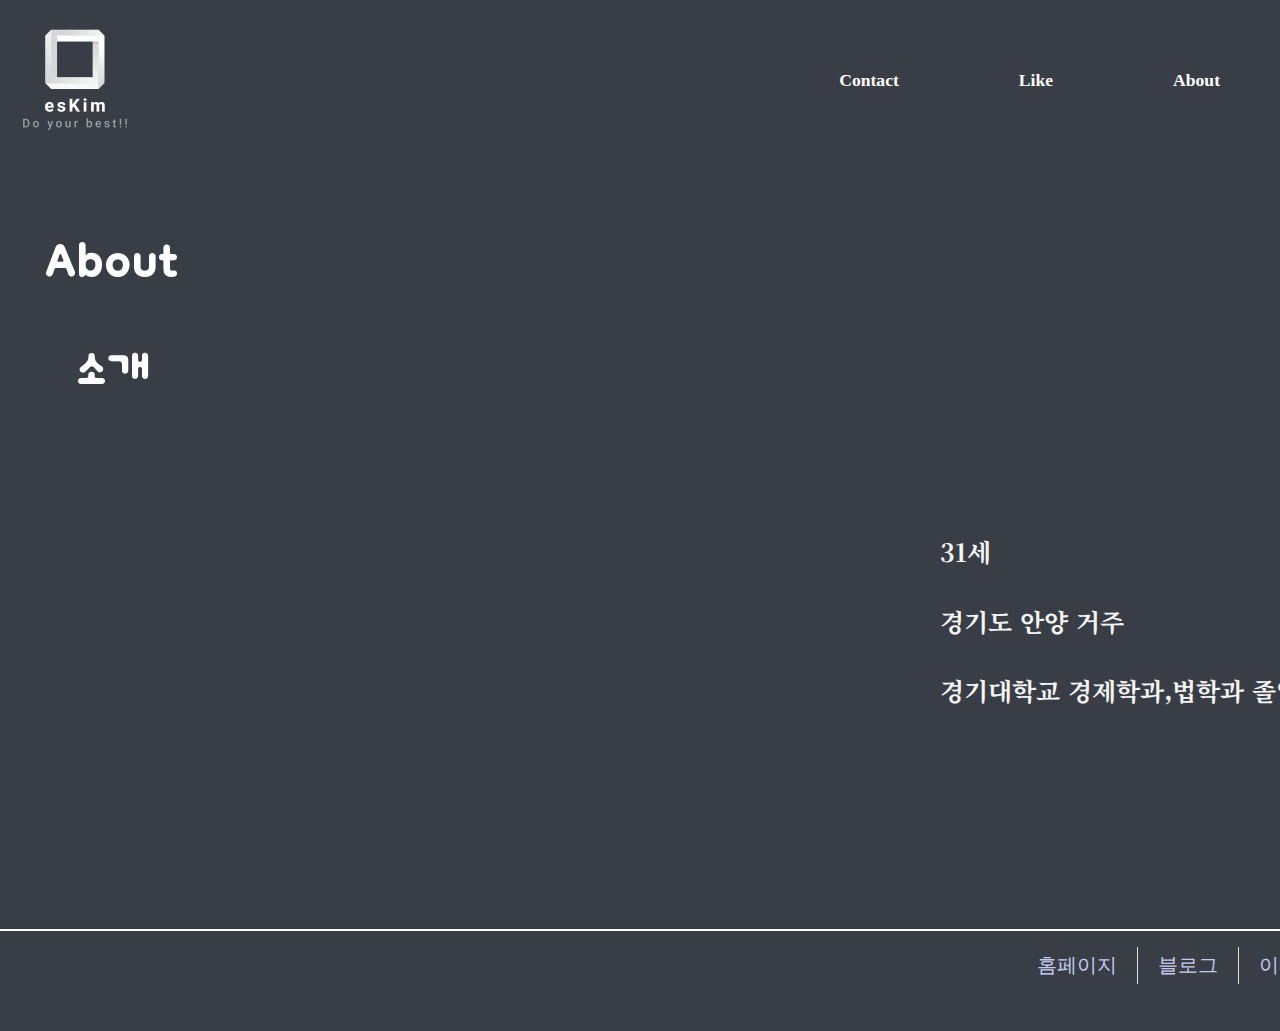
<file: about.html>
<!doctype html>
<html lang="ko">
    <head>
        <meta charset="utf-8">
        <title>About응수</title>
        <link rel="stylesheet" href="css/style.css">
    </head>
    <body> 
         
    <header>
        <div id="high"> 
             <a href="http://127.0.0.1:5500/02/index.html"><img src="img/logo.png" width="150"> </a>     
          </div>
    </header>
    <nav>
        <div id="topMenu">
            <li><a href="about.html">About</a></li>
            <li><a href="like.html">Like</a></li>
            <li><a href="contact.html">Contact</a></li>
        </div>
    </nav>
            
    <main class=""contets">  
   
        
        <div id="logotext">
            <h2>&nbsp;&nbsp;&nbsp;About
                <br>&nbsp;&nbsp;&nbsp;&nbsp;&nbsp;소개<br><br><br><br><br></h2>
            </div>
             <div id="text">
                <ul>
                    <div class="li"><h4>31세</h4></div>
                    <div class="li"><h4>경기도 안양 거주</h4></div>
                    <div class="li"><h4>경기대학교 경제학과,법학과 졸업</h4></div>
                </ul> 
            </div>
        </main>
    <footer>
        <div id="bottomMenu">
            <ul>
                <li><a href="mailto:"mascoeskim@gmail.com">이메일</a></li>
                <li><a href="https://velog.io/@mascoeskim">블로그</a></li>
                <li><a href="https://127.0.0.1:5500/02/index.html">홈페이지</a><li>
                
            </ul>
        </div>
    </footer>
    </body>
</html>
</file>
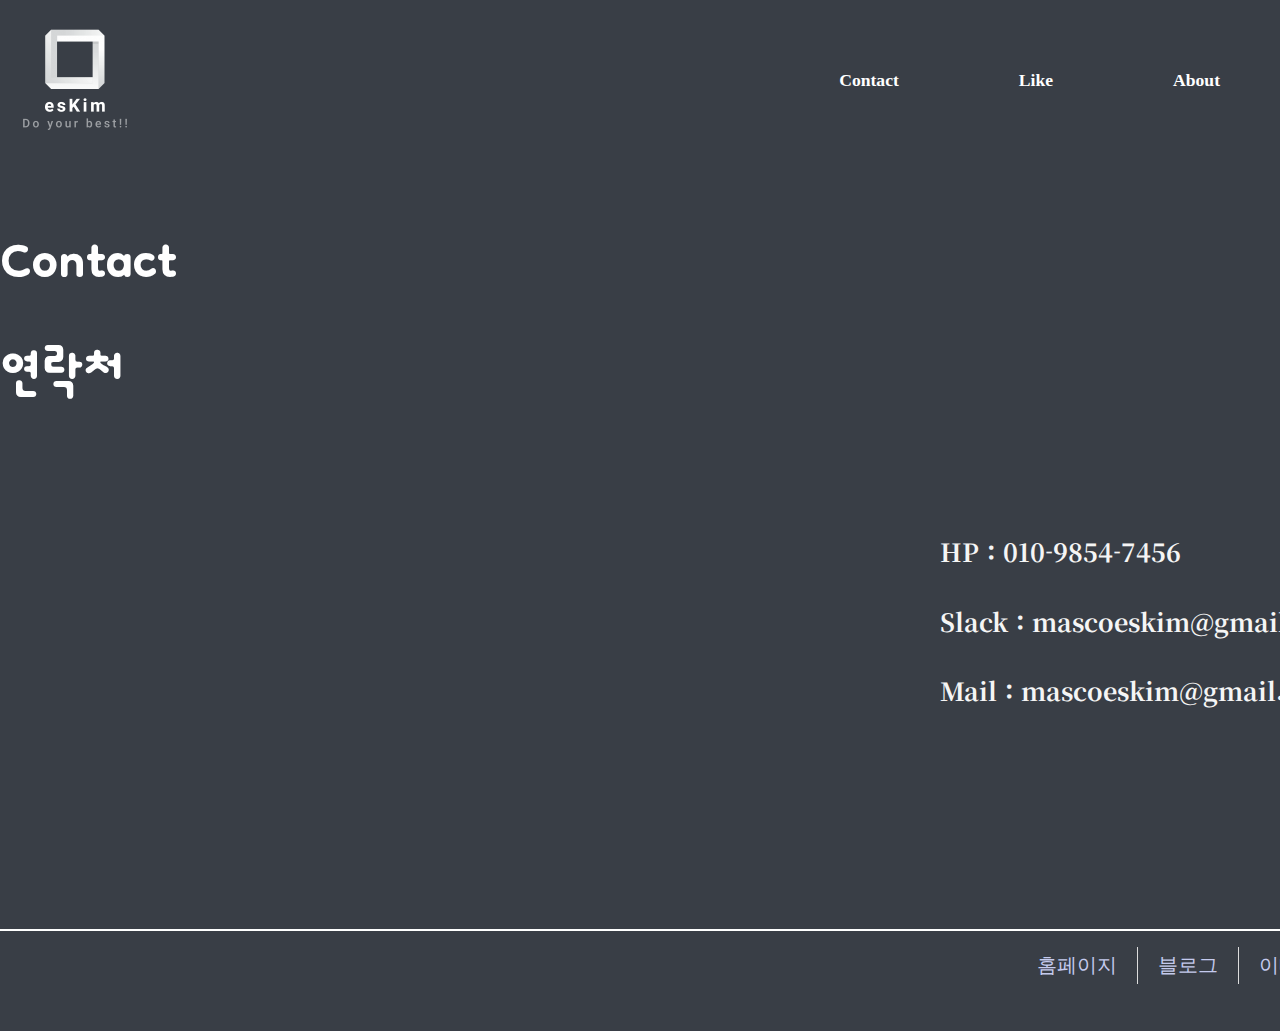
<file: contact.html>
<!doctype html>
<html lang="ko">
    <head>
        <meta charset="utf-8">
        <title>Contact응수</title>
        <link rel="stylesheet" href="css/style.css">
    </head>
    <body> 
         
    <header>
        <div id="high"> 
             <a href="http://127.0.0.1:5500/02/index.html"><img src="img/logo.png" width="150"> </a>     
          </div>
    </header>
    <nav>
        <div id="topMenu">
            <li><a href="about.html">About</a></li>
            <li><a href="like.html">Like</a></li>
            <li><a href="contact.html">Contact</a></li>
        </div>
    </nav>
            
    <main class=""contets">  
 
        
        <div id="logotext">
            <h2>Contact
                <br>연락처<br><br><br><br><br></h2>
            </div>
             <div id="text">
                <ul>
                    <div class="li"><h4>HP : 010-9854-7456</h4></div>
                    <div class="li"><h4>Slack : mascoeskim@gmail.com</h4></div>
                    <div class="li"><h4>Mail  : mascoeskim@gmail.com</h4></div>
                </ul> 
            </div>
        </main>
    <footer>
        <div id="bottomMenu">
            <ul>
                <li><a href="mailto:"mascoeskim@gmail.com">이메일</a></li>
                <li><a href="https://velog.io/@mascoeskim">블로그</a></li>
                <li><a href="https://127.0.0.1:5500/02/index.html">홈페이지</a><li>
                
            </ul>
        </div>
    </footer>
    </body>
</html>
</file>
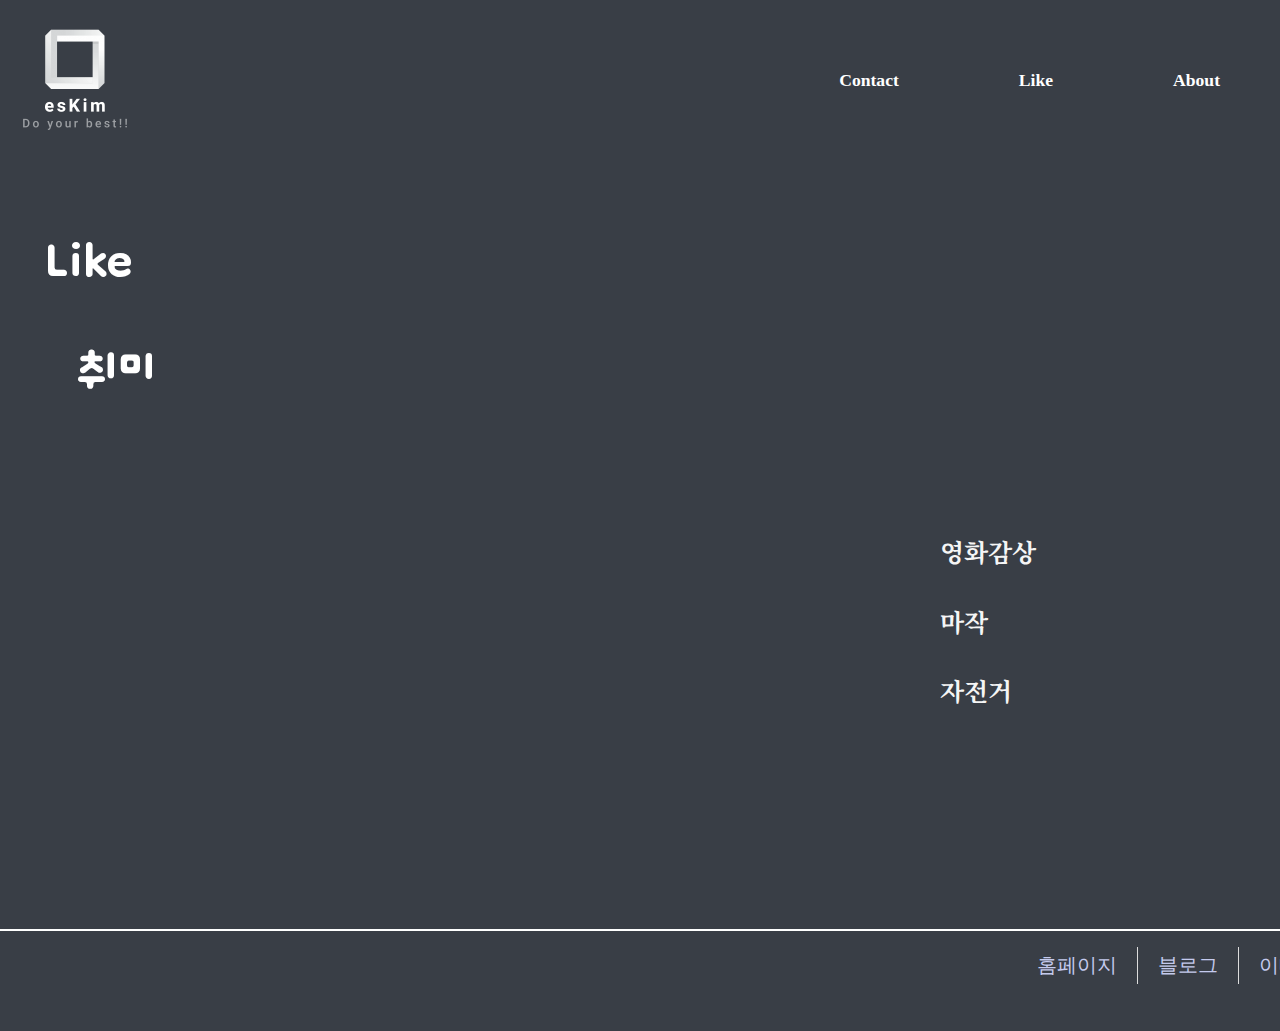
<file: like.html>
<!doctype html>
<html lang="ko">
    <head>
        <meta charset="utf-8">
        <title>응수's Like</title>
        <link rel="stylesheet" href="css/style.css">
    </head>
    <body> 
         
    <header>
        <div id="high"> 
             <a href="http://127.0.0.1:5500/02/index.html"><img src="img/logo.png" width="150"> </a>     
          </div>
    </header>
    <nav>
        <div id="topMenu">
            <li><a href="about.html">About</a></li>
            <li><a href="like.html">Like</a></li>
            <li><a href="contact.html">Contact</a></li>
        </div>
    </nav>
            
    <main class=""contets">  
  
        
        <div id="logotext">
            <h2>&nbsp;&nbsp;&nbsp;Like
                <br>&nbsp;&nbsp;&nbsp;&nbsp;&nbsp;취미<br><br><br><br><br></h2>
            </div>
             <div id="text">
                <ul>
                    <div class="li"><h4> 영화감상</h4></div>
                    <div class="li"><h4> 마작</h4></div>
                    <div class="li"><h4> 자전거</h4></div>
                </ul> 
            </div>
        </main>
    <footer>
        <div id="bottomMenu">
            <ul>
                <li><a href="mailto:"mascoeskim@gmail.com">이메일</a></li>
                <li><a href="https://velog.io/@mascoeskim">블로그</a></li>
                <li><a href="https://127.0.0.1:5500/02/index.html">홈페이지</a><li>
                
            </ul>
        </div>
    </footer>
    </body>
</html>
</file>
<file: css/style.css>
@import url('https://fonts.googleapis.com/css2?family=Dongle:wght@300&family=Jua&family=Noto+Serif+KR:wght@200;900&display=swap');

body {
  margin: 0;
  background-repeat: no-repeat;
  background-color:#393E46
}
a {
    text-decoration: none;
}
    #logotext {
        font-family: 'Dongle', sans-serif;
        color:#fff;
        font-size: 50px;
        width: 100%;
        margin: 20px auto;
        top: 100px;
    }
    #text {
        font-family: 'Noto Serif KR', serif;
        color:whitesmoke;
        font-size: 25px;
        width: 500px;
        position: absolute;
        left: 900px;
        top: 500px;
       
    }
    

header{
    width:100%;    
    height:150px;  
    background-color:#393E46  
  }
nav{  
    margin : 0;
    float:right;   /* 오른쪽으로 플로팅 */
    width:900px;   /*   너비 */  
    height:0px;   /* 메뉴 영역 높이 */  
    padding-top:0px;  /* 메뉴를 아래로 내리기 위해 */  
    top: 100px;
  }
  #topMenu {  
    height:0px; 
    top: 100px;
  }
  #topMenu > li {
    float:right;  /* 메뉴 항목을 왼쪽으로 플로팅 */ 
    position: relative;  
    top: -100px;
  }
  #topMenu > li > a{
    display:block;  /* 링크 텍스트는 블록으로 */ 
    font-size:1.1em;
    color:#fff;  /* 글자 색 */
    font-weight:600;  /* 글자 굵기 */
    padding:20px 60px;  /* 패딩 */ 
  }
  #topMenu > li > a:hover {
    color:#1fa8f8;
    text-shadow:0 -2px #222;
  }
  
footer{   
    width:100%;   /* 너비 */
    height:100px;  /* 높이 */
    border-top:2px solid#fff
  }
  #bottomMenu{
    width:100%;
    height:20px;
    margin-left:60px;
  }
  #bottomMenu ul {
    margin-top:0px;  
  }
  #bottomMenu ul li{
    float:right;  /* 가로로 배치 */ 
    padding:5px 20px;
    border-right: 1px solid #ddd;   /* border-right: 1px solid #ddd; <-- border: 0 1px 0 1px solid #ddd; 로 바꾸시면 홈페이지 왼쪽에도 흰색 선 생길거 같습니당 */ 
  }
  #bottomMenu ul li:last-child{
    border:none;  /* 마지막 항목에는 오른쪽 테두리 없음 */  
  }
  #bottomMenu ul li a, #bottomMenu ul li a:visited {  
    font-size:20px;  /* 글자 크기 */ 
    color:rgb(196, 202, 237);   /* 글자 색 */ 
  } 
  ul{
    list-style:none;
    }
   li{
     list-style:none;
     }
</file>
